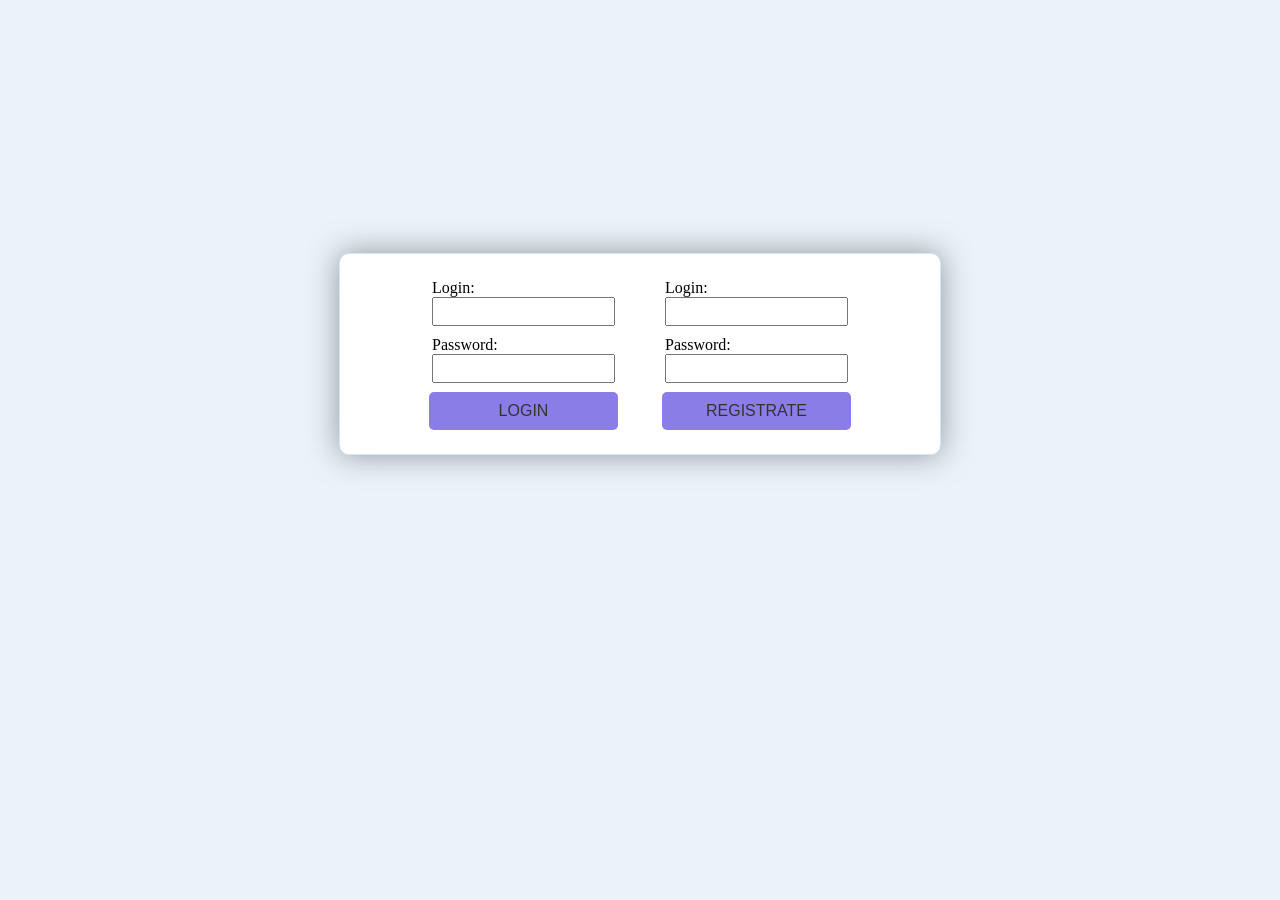
<file: index.html>
<!DOCTYPE html>
<html lang="en">
<head>
    <meta charset="UTF-8">
    <meta http-equiv="X-UA-Compatible" content="IE=edge">
    <meta name="viewport" content="width=device-width, initial-scale=1.0">
    <title>Money calculate</title>
    <link rel="stylesheet" href="style_auth.css">
</head>
<body>
    <div id="auth">
        <form action="./money_calc.html" id="form_login">
            <div class="forms">
                <label>Login:</label>
                <input class="forms" id="login_in" type="text" name="login_in">
            </div>
            <div class="forms">
                <label>Password:</label>
                <input class="forms" id="password_in" type="password" name="password_in">
            </div>
                <input class="button" type="submit" value="LOGIN">
                <div id="error_in"></div>
        </form>
        <form action="" id="form">
            <div class="forms">
                <label>Login:</label>
                <input class="forms" id="login" type="text" name="login">
            </div>
            <div class="forms">
                <label>Password:</label>
                <input class="forms" id="password" type="password" name="password">
            </div>
                <input class="button" type="submit" value="REGISTRATE">
                <div id="error"></div>
        </form>
    </div>
    <script src="auth.js"></script>
    <script src="base.js"></script>
</body>
</html>
</file>
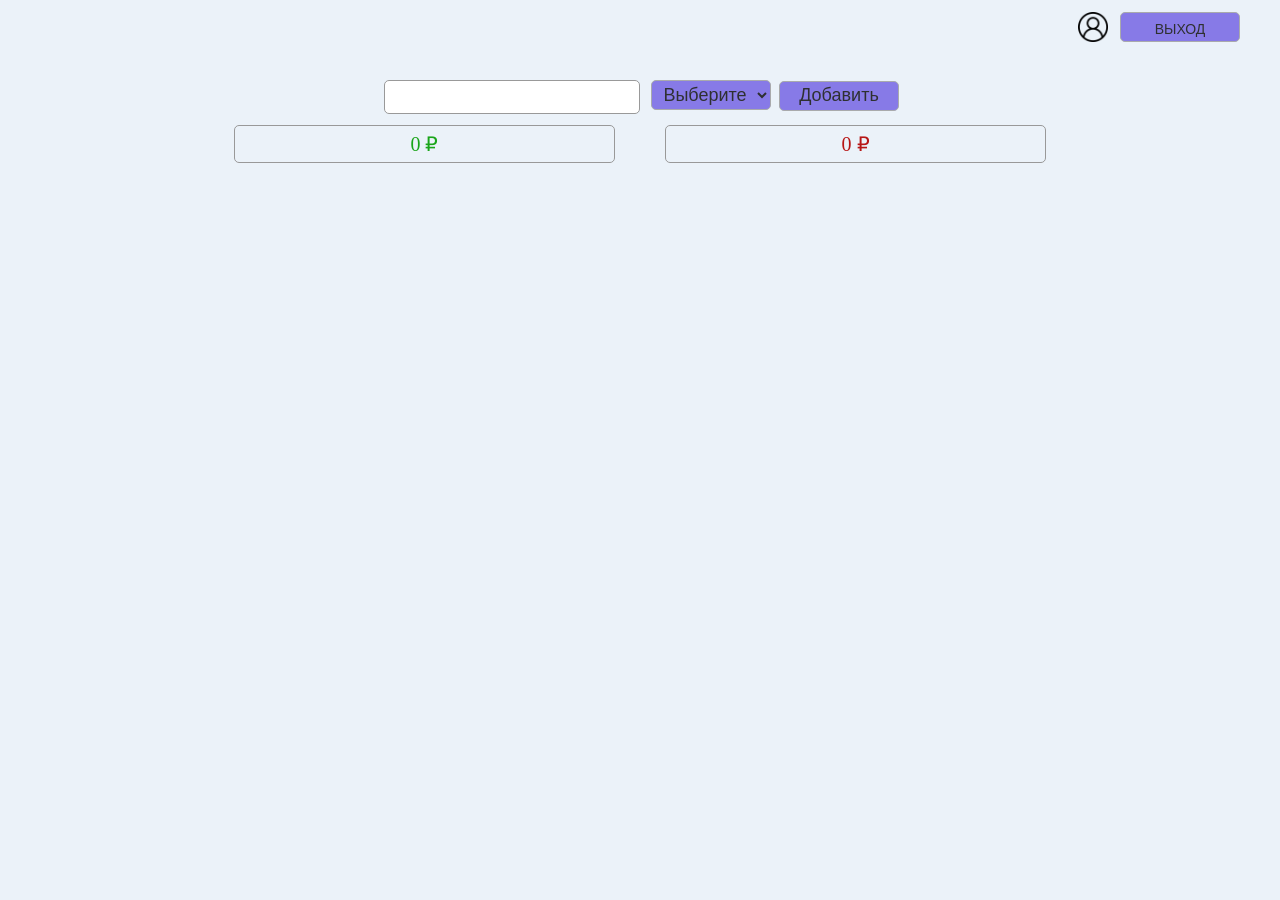
<file: money_calc.html>
<!DOCTYPE html>
<html lang="en">
<head>
    <meta charset="UTF-8">
    <meta name="viewport" content="width=device-width, initial-scale=1.0">
    <title>Money calculate</title>
    <link rel="stylesheet" href="style.css">
</head>
<body>
    <div id="user">
        <div id="user_img"></div>
        <a href="index.html"><button  id="unlogin">ВЫХОД</button></a>
    </div>
    <div id="test">
        <div>
            <div id="header">
                <input class="input" type="number" id="sum">
                <select id="select">
                    <option value="">Выберите</option>
                    <option value="Dohod">Доход</option>
                    <option value="Rashod">Расход</option>
                </select>
                <button id="add">Добавить</button>
            </div>
        </div>
        <div class="full">
            <div class="full_plus">0 ₽</div>
            <div class="full_minus">0 ₽</div>
        </div>

            <div id="main">
                <div class="two1">
                    <div id="dohod">
                        
                    </div>
                </div>
                <div class="two2">
                    <div id="rashod">
                        
                    </div>
                </div>
            </div>
        </div>
        </div>
    
    <script src="base.js" ></script>
    <script src="script.js" ></script>
</body>
</html>
</file>
<file: style_auth.css>
body {
    background-color: rgb(235, 242, 249);
}

#auth {
    background-color: white;
    width: 600px;
    height: 100%;
    margin: 20% auto;
    border: 1px solid rgb(214, 230, 245);
    border-radius: 10px;
    box-shadow: 0px 0px 30px rgba(115, 126, 136, 0.8);
    display: flex;
    justify-content: center;
    

}

#form{
    
    position: relative;
    display: flex;
    flex-direction: column;
    padding: 20px;
}

#form_login{
    position: relative;
    display: flex;
    flex-direction: column;
    padding: 20px;
}

.forms{
    display: flex;
    flex-direction: column;
    padding: 5px;
      
}

.button {
    background-color: #6f5de3;
    border: none;
    border-radius: 5px;
    color: rgb(0, 0, 0);
    padding: 10px;
    text-align: center;
    font-size: 16px;
    margin: 4px 2px;
    opacity: 0.8;
    transition: 0.3s;
    display: inline-block;
    text-decoration: none;
    cursor: pointer;
  }

.button:hover {opacity: 1}

#error {
    display: flex;
    justify-content: center;
    text-align: center;
}

#error_in {
    display: flex;
    justify-content: center;
}
</file>
<file: style.css>
body{
    background-color: rgb(235, 242, 249);
    position: relative;
}

#header {
    /* display: flex; */
    text-align: center;
    margin: 5px auto;
    padding-top: 2%;
}

.input{
    width: 250px;
    height: 30px;
    margin: 0px 5px;
    border: 1px solid #999;
    border-radius: 5px;
}

select {
    background-color: rgb(111, 93, 227);
    width: 120px;
    height: 30px;
    border: 1px solid #999;
    border-radius: 5px;
    color: rgb(0, 0, 0);
    text-align: center;
    font-size: 18px;
    margin: 4px 2px;
    opacity: 0.8;
    transition: 0.3s;
    display: inline-block;
    text-decoration: none;
    cursor: pointer;
}

#select:hover {opacity: 1;}

#add {
    background-color: rgb(111, 93, 227);
    width: 120px;
    height: 30px;
    border: 1px solid #999;
    border-radius: 5px;
    color: rgb(0, 0, 0);
    text-align: center;
    font-size: 18px;
    margin: 4px 2px;
    opacity: 0.8;
    transition: 0.3s;
    display: inline-block;
    text-decoration: none;
    cursor: pointer;
}
    
#add:hover {opacity: 1}

#main {
    display: flex;
    justify-content: center;
    margin: auto;
}

.two1 {
    width: 30%;
    float: left;
    text-align: left;
    padding: 5px 20px;
    margin: 5px 5px;
}

.two2 {
    width: 30%;
    float: left;
    text-align: left;
    padding: 5px 20px;
    margin: 5px 5px;
}

.container {
    display: flex;
    justify-content: space-between;
    align-items: center;
    padding: 1px 3px;
    border: 1px solid #999;
    border-radius: 5px;
    margin: 5px auto;
}

#btnDel {
    background-color: rgb(111, 93, 227);
    width: 120px;
    height: 30px;
    border: 1px solid #999;
    border-radius: 5px;
    color: rgb(0, 0, 0);
    text-align: center;
    font-size: 18px;
    margin: 4px 2px;
    opacity: 0.8;
    transition: 0.3s;
    display: inline-block;
    text-decoration: none;
    cursor: pointer;
}
    
#btnDel:hover {opacity: 1}

.summa {
    padding: 3px;
    display: flex; 
}

#user {
    display: flex;
    justify-content: flex-end;
    align-content: center;
    align-items: center;
    margin: 0 30px;
}
#user_img {
    width: 30px;
    height: 30px;
    margin:  0 10px;
    background-image: url(./img/user.png);
    background-size: 30px 30px;
    
}

#unlogin {
    background-color: rgb(111, 93, 227);
    width: 120px;
    height: 30px;
    border: 1px solid #999;
    border-radius: 5px;
    color: rgb(0, 0, 0);
    padding: 8px;
    text-align: center;
    font-size: 14px;
    margin: 4px 2px;
    opacity: 0.8;
    transition: 0.3s;
    display: inline-block;
    text-decoration: none;
    cursor: pointer;
}

#img_p {
    width: 20px;
    height: 20px;
    margin: 0px 10px;
    background-image: url(./img/plus.png);
    background-size: 20px 20px;
    background-repeat: no-repeat;
}

#img_m {
    width: 20px;
    height: 20px;
    margin: 0px 10px;
    background-image: url(./img/minus.png);
    background-size: 20px 20px;
    background-repeat: no-repeat;
}

.full {
    display: flex;
    justify-content: center;
    margin: auto;
}

.full_plus {
    width: 30%;
    color: rgb(26, 165, 26);
    font-size: 20px;
    float: left;
    text-align: center;
    padding: 6px 0px;
    display: flex;
    justify-content: center;
    align-items: center;
    margin: 5px 25px;
    border: 1px solid #999;
    border-radius: 5px;
}

.full_minus {
    width: 30%;
    color: rgb(183, 22, 22);
    font-size: 20px;
    float: left;
    text-align: center;
    padding: 6px 0px;
    display: flex;
    justify-content: center;
    align-items: center;
    margin: 5px 25px;
    border: 1px solid #999;
    border-radius: 5px;
    
}
</file>
